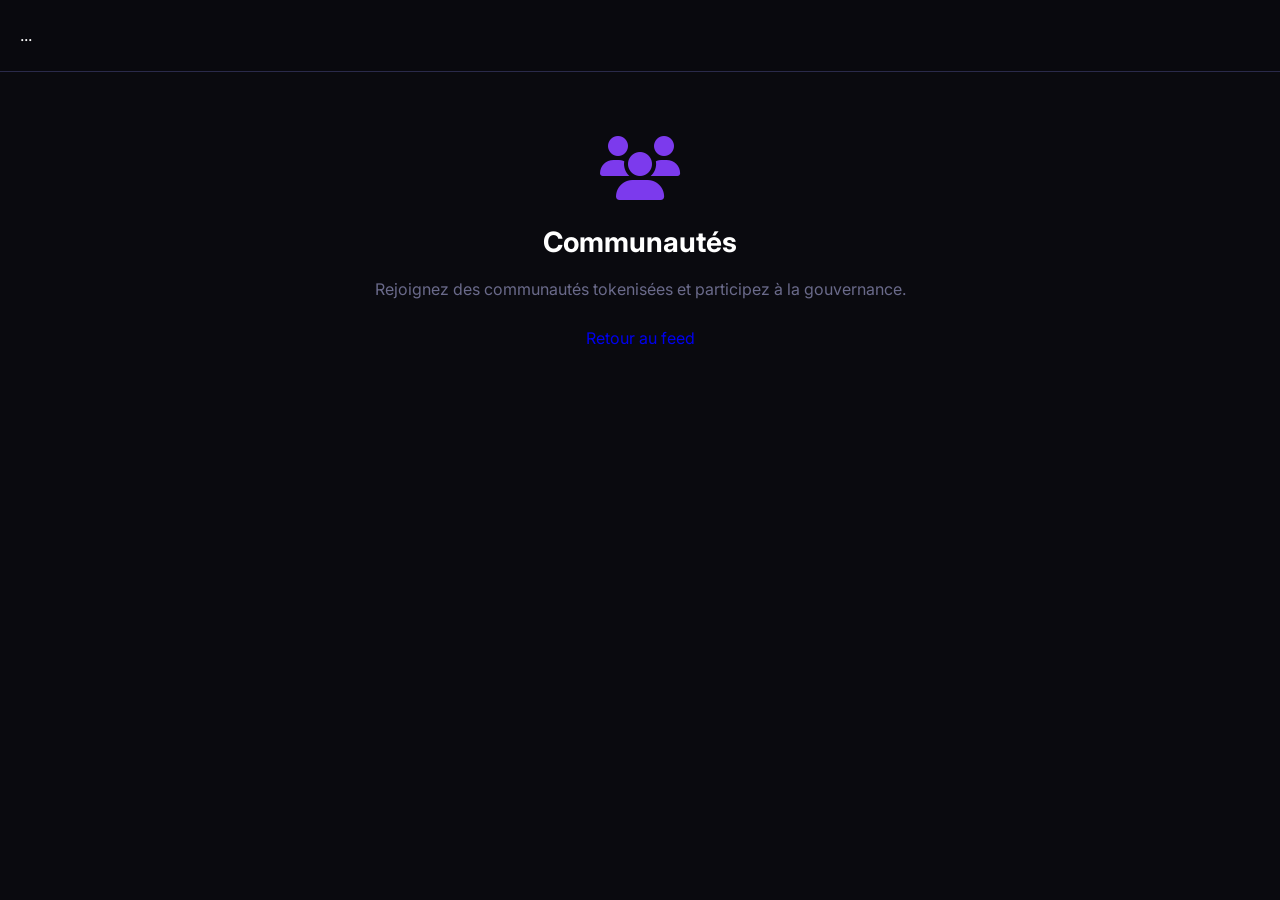
<file: communities.html>
<!DOCTYPE html>
<html lang="fr">
<head>
    <meta charset="UTF-8" />
    <meta name="viewport" content="width=device-width, initial-scale=1.0" />
    <title>Communautés - OpenSphere</title>
    <link rel="icon" href="data:image/svg+xml,<svg xmlns='http://www.w3.org/2000/svg' viewBox='0 0 100 100'><text y='.9em' font-size='90'>🌐</text></svg>" />
    <link rel="stylesheet" href="css/style.css" />
    <link rel="preconnect" href="https://fonts.googleapis.com" />
    <link rel="preconnect" href="https://fonts.gstatic.com" crossorigin />
    <link href="https://fonts.googleapis.com/css2?family=Inter:wght@300;400;500;600;700;800;900&display=swap" rel="stylesheet" />
    <link rel="stylesheet" href="https://cdnjs.cloudflare.com/ajax/libs/font-awesome/6.5.1/css/all.min.css" />
</head>
<body>
    <!-- Même navigation que explore.html -->
    <nav class="navbar">...</nav>
    <main class="main-content">
        <div class="container" style="max-width: 800px; margin: 0 auto; padding: 40px 20px; text-align: center;">
            <i class="fas fa-users" style="font-size: 64px; color: var(--purple-primary); margin-bottom: 20px;"></i>
            <h1 style="font-size: 28px; margin-bottom: 12px;">Communautés</h1>
            <p style="color: var(--text-muted);">Rejoignez des communautés tokenisées et participez à la gouvernance.</p>
            <a href="index.html" class="btn-primary" style="display: inline-block; margin-top: 24px; text-decoration: none;">Retour au feed</a>
        </div>
    </main>
    <div class="toast-container" id="toastContainer"></div>
    <script src="js/utils.js"></script>
    <script src="js/data.js"></script>
    <script src="js/app.js"></script>
</body>
</html>
</file>
<file: css/style.css>
/* ===== RESET & BASE ===== */
* {
    margin: 0;
    padding: 0;
    box-sizing: border-box;
}

:root {
    --bg-primary: #0a0a0f;
    --bg-secondary: #14141e;
    --bg-card: #1a1a2e;
    --bg-hover: #252547;
    --border-color: #2a2a4a;
    --text-primary: #ffffff;
    --text-secondary: #a0a0c0;
    --text-muted: #6a6a8a;
    --purple-primary: #7c3aed;
    --purple-light: #a78bfa;
    --purple-gradient: linear-gradient(135deg, #7c3aed, #ec4899);
    --pink-primary: #ec4899;
    --green-success: #10b981;
    --red-danger: #ef4444;
    --blue-info: #3b82f6;
    --shadow-glow: 0 0 30px rgba(124, 58, 237, 0.15);
    --transition: all 0.3s cubic-bezier(0.4, 0, 0.2, 1);
    --radius: 16px;
    --radius-sm: 10px;
}

html {
    scroll-behavior: smooth;
}

body {
    font-family: 'Inter', -apple-system, BlinkMacSystemFont, sans-serif;
    background: var(--bg-primary);
    color: var(--text-primary);
    line-height: 1.6;
    min-height: 100vh;
    padding-top: 72px;
}

/* ===== SCROLLBAR ===== */
::-webkit-scrollbar {
    width: 8px;
    height: 8px;
}
::-webkit-scrollbar-track {
    background: var(--bg-secondary);
}
::-webkit-scrollbar-thumb {
    background: var(--purple-primary);
    border-radius: 10px;
}
::-webkit-scrollbar-thumb:hover {
    background: var(--purple-light);
}

/* ===== UTILITIES ===== */
.container {
    max-width: 1400px;
    margin: 0 auto;
    padding: 0 20px;
}

.online {
    color: var(--green-success);
}

/* ===== NAVIGATION ===== */
.navbar {
    position: fixed;
    top: 0;
    left: 0;
    right: 0;
    z-index: 1000;
    background: rgba(10, 10, 15, 0.85);
    backdrop-filter: blur(20px);
    -webkit-backdrop-filter: blur(20px);
    border-bottom: 1px solid var(--border-color);
    padding: 0 20px;
    height: 72px;
    display: flex;
    align-items: center;
}

.nav-container {
    max-width: 1400px;
    width: 100%;
    margin: 0 auto;
    display: flex;
    align-items: center;
    justify-content: space-between;
    gap: 20px;
}

.nav-left {
    display: flex;
    align-items: center;
}

.logo {
    display: flex;
    align-items: center;
    gap: 10px;
    text-decoration: none;
    font-size: 24px;
    font-weight: 900;
    background: var(--purple-gradient);
    -webkit-background-clip: text;
    -webkit-text-fill-color: transparent;
    background-clip: text;
    transition: var(--transition);
}

.logo i {
    -webkit-text-fill-color: initial;
    color: var(--purple-primary);
    font-size: 28px;
}

.logo:hover {
    transform: scale(1.02);
}

.nav-center {
    flex: 1;
    max-width: 600px;
    margin: 0 20px;
}

.search-bar {
    display: flex;
    align-items: center;
    background: var(--bg-secondary);
    border: 1px solid var(--border-color);
    border-radius: 50px;
    padding: 8px 16px;
    transition: var(--transition);
}

.search-bar:focus-within {
    border-color: var(--purple-primary);
    box-shadow: 0 0 0 4px rgba(124, 58, 237, 0.15);
}

.search-bar i {
    color: var(--text-muted);
    font-size: 16px;
    margin-right: 12px;
}

.search-bar input {
    background: transparent;
    border: none;
    outline: none;
    color: var(--text-primary);
    font-size: 14px;
    width: 100%;
    font-family: inherit;
}

.search-bar input::placeholder {
    color: var(--text-muted);
}

.nav-right {
    display: flex;
    align-items: center;
    gap: 6px;
}

.nav-link {
    position: relative;
    display: flex;
    align-items: center;
    justify-content: center;
    width: 42px;
    height: 42px;
    border-radius: 50%;
    color: var(--text-secondary);
    text-decoration: none;
    transition: var(--transition);
    font-size: 20px;
}

.nav-link:hover {
    background: var(--bg-hover);
    color: var(--text-primary);
}

.nav-link.active {
    color: var(--purple-primary);
    background: rgba(124, 58, 237, 0.1);
}

.nav-link .badge {
    position: absolute;
    top: 4px;
    right: 4px;
    background: var(--red-danger);
    color: white;
    font-size: 10px;
    font-weight: 700;
    width: 18px;
    height: 18px;
    border-radius: 50%;
    display: flex;
    align-items: center;
    justify-content: center;
}

.btn-post {
    display: flex;
    align-items: center;
    gap: 8px;
    padding: 8px 20px;
    background: var(--purple-gradient);
    border: none;
    border-radius: 50px;
    color: white;
    font-weight: 600;
    font-size: 14px;
    cursor: pointer;
    transition: var(--transition);
    font-family: inherit;
}

.btn-post:hover {
    transform: scale(1.05);
    box-shadow: 0 0 30px rgba(124, 58, 237, 0.4);
}

.btn-post i {
    font-size: 16px;
}

/* ===== BOUTON CONNEXION - NOUVEAU ===== */
.btn-login {
    display: flex;
    align-items: center;
    gap: 8px;
    padding: 8px 18px;
    background: var(--purple-gradient);
    border: none;
    border-radius: 50px;
    color: white;
    font-weight: 600;
    font-size: 14px;
    cursor: pointer;
    transition: var(--transition);
    text-decoration: none;
    font-family: inherit;
}

.btn-login:hover {
    transform: scale(1.05);
    box-shadow: 0 0 20px rgba(124, 58, 237, 0.3);
}

/* ===== MENU UTILISATEUR CONNECTÉ - NOUVEAU ===== */
#userMenu {
    display: none;
    align-items: center;
    gap: 8px;
}

#userMenu .profile-avatar {
    width: 36px;
    height: 36px;
    border-radius: 50%;
    overflow: hidden;
    border: 2px solid var(--border-color);
    cursor: pointer;
    transition: var(--transition);
}

#userMenu .profile-avatar:hover {
    border-color: var(--purple-primary);
}

#userMenu .profile-avatar img {
    width: 100%;
    height: 100%;
    object-fit: cover;
}

/* ===== BOUTON DÉCONNEXION ===== */
.btn-logout {
    background: transparent;
    border: none;
    color: var(--text-muted);
    font-size: 18px;
    cursor: pointer;
    padding: 8px;
    border-radius: 50%;
    transition: var(--transition);
    display: flex;
    align-items: center;
    justify-content: center;
}

.btn-logout:hover {
    color: var(--red-danger);
    background: rgba(239, 68, 68, 0.1);
}

/* ===== AUTH BUTTONS - NOUVEAU ===== */
#authButtons {
    display: flex;
    align-items: center;
    gap: 6px;
}

.profile-avatar {
    width: 40px;
    height: 40px;
    border-radius: 50%;
    overflow: hidden;
    border: 2px solid var(--border-color);
    cursor: pointer;
    transition: var(--transition);
}

.profile-avatar:hover {
    border-color: var(--purple-primary);
}

.profile-avatar img {
    width: 100%;
    height: 100%;
    object-fit: cover;
}

/* ===== MAIN CONTENT ===== */
.main-content {
    padding: 24px 0 60px;
}

.feed-layout {
    display: grid;
    grid-template-columns: 280px 1fr 300px;
    gap: 24px;
    align-items: start;
}

/* ===== SIDEBAR ===== */
.sidebar-card {
    background: var(--bg-card);
    border: 1px solid var(--border-color);
    border-radius: var(--radius);
    padding: 20px;
    margin-bottom: 20px;
    transition: var(--transition);
}

.sidebar-card:hover {
    border-color: rgba(124, 58, 237, 0.3);
}

.sidebar-card h4 {
    font-size: 14px;
    font-weight: 700;
    color: var(--text-secondary);
    margin-bottom: 16px;
    display: flex;
    align-items: center;
    gap: 10px;
}

.sidebar-card h4 i {
    color: var(--purple-primary);
}

/* Profile Card */
.profile-card {
    text-align: center;
    padding: 0;
    overflow: hidden;
}

.profile-cover {
    height: 80px;
    background: var(--purple-gradient);
}

.profile-info {
    padding: 0 20px 20px;
    margin-top: -30px;
}

.profile-avatar-large {
    width: 64px;
    height: 64px;
    border-radius: 50%;
    border: 3px solid var(--bg-card);
    margin-bottom: 8px;
}

.profile-info h3 {
    font-size: 18px;
    font-weight: 700;
}

.username {
    color: var(--text-muted);
    font-size: 14px;
    margin-bottom: 12px;
}

.profile-stats {
    display: flex;
    justify-content: center;
    gap: 24px;
    margin: 12px 0;
}

.profile-stats > div {
    text-align: center;
}

.stat-number {
    display: block;
    font-size: 16px;
    font-weight: 700;
    color: var(--text-primary);
}

.stat-label {
    font-size: 12px;
    color: var(--text-muted);
}

.profile-badge {
    display: inline-flex;
    align-items: center;
    gap: 6px;
    background: rgba(124, 58, 237, 0.15);
    color: var(--purple-light);
    padding: 4px 12px;
    border-radius: 50px;
    font-size: 12px;
    font-weight: 600;
    margin: 8px 0;
}

.verified-badge {
    color: var(--blue-info);
}

.profile-wallet {
    display: flex;
    align-items: center;
    justify-content: center;
    gap: 8px;
    background: var(--bg-secondary);
    padding: 8px 16px;
    border-radius: 50px;
    font-size: 13px;
    margin: 10px 0;
    font-family: monospace;
}

.profile-wallet i {
    color: var(--purple-primary);
}

.wallet-status {
    font-size: 10px;
    display: flex;
    align-items: center;
    gap: 4px;
}

.wallet-status i {
    font-size: 8px;
}

.profile-gasless {
    display: flex;
    align-items: center;
    justify-content: center;
    gap: 8px;
    background: rgba(16, 185, 129, 0.1);
    color: var(--green-success);
    padding: 6px 14px;
    border-radius: 50px;
    font-size: 12px;
    font-weight: 500;
}

/* Trending */
.trending-item {
    display: flex;
    justify-content: space-between;
    padding: 8px 0;
    border-bottom: 1px solid var(--border-color);
    cursor: pointer;
    transition: var(--transition);
}

.trending-item:hover {
    color: var(--purple-light);
}

.trending-tag {
    font-weight: 600;
}

.trending-count {
    color: var(--text-muted);
    font-size: 13px;
}

/* Communities */
.community-item {
    display: flex;
    align-items: center;
    gap: 12px;
    padding: 8px 0;
    border-bottom: 1px solid var(--border-color);
    cursor: pointer;
    transition: var(--transition);
}

.community-item:hover {
    color: var(--purple-light);
}

.community-item i {
    color: var(--purple-primary);
    width: 20px;
}

.community-members {
    margin-left: auto;
    font-size: 12px;
    color: var(--text-muted);
}

/* ===== FEED ===== */
.feed-container {
    min-width: 0;
}

/* Create Post Box */
.create-post-box {
    background: var(--bg-card);
    border: 1px solid var(--border-color);
    border-radius: var(--radius);
    padding: 16px 20px;
    margin-bottom: 24px;
    transition: var(--transition);
}

.create-post-box:focus-within {
    border-color: var(--purple-primary);
    box-shadow: var(--shadow-glow);
}

.post-input {
    width: 100%;
    background: transparent;
    border: none;
    outline: none;
    color: var(--text-primary);
    font-size: 16px;
    padding: 8px 0;
    font-family: inherit;
}

.post-input::placeholder {
    color: var(--text-muted);
}

.post-actions {
    display: flex;
    align-items: center;
    gap: 8px;
    margin-top: 12px;
    padding-top: 12px;
    border-top: 1px solid var(--border-color);
    flex-wrap: wrap;
}

.post-action-btn {
    background: transparent;
    border: none;
    color: var(--text-muted);
    padding: 8px 10px;
    border-radius: var(--radius-sm);
    cursor: pointer;
    transition: var(--transition);
    font-size: 16px;
}

.post-action-btn:hover {
    background: var(--bg-hover);
    color: var(--text-primary);
}

.privacy-selector {
    display: flex;
    gap: 4px;
    margin-left: auto;
}

.privacy-btn {
    background: transparent;
    border: none;
    color: var(--text-muted);
    padding: 6px 10px;
    border-radius: var(--radius-sm);
    cursor: pointer;
    transition: var(--transition);
    font-size: 14px;
}

.privacy-btn:hover {
    background: var(--bg-hover);
    color: var(--text-primary);
}

.privacy-btn.active {
    color: var(--purple-primary);
    background: rgba(124, 58, 237, 0.1);
}

.btn-submit-post {
    display: flex;
    align-items: center;
    gap: 8px;
    padding: 8px 20px;
    background: var(--purple-gradient);
    border: none;
    border-radius: 50px;
    color: white;
    font-weight: 600;
    font-size: 14px;
    cursor: pointer;
    transition: var(--transition);
    font-family: inherit;
}

.btn-submit-post:hover {
    transform: scale(1.05);
    box-shadow: 0 0 20px rgba(124, 58, 237, 0.3);
}

.gasless-info {
    display: flex;
    align-items: center;
    gap: 8px;
    margin-top: 10px;
    padding-top: 10px;
    border-top: 1px solid var(--border-color);
    font-size: 12px;
    color: var(--text-muted);
}

.gasless-info i {
    color: var(--green-success);
}

.gas-status {
    margin-left: auto;
    display: flex;
    align-items: center;
    gap: 4px;
    font-size: 11px;
}

.gas-status i {
    font-size: 8px;
}

/* Feed Filters */
.feed-filters {
    display: flex;
    gap: 8px;
    margin-bottom: 24px;
    flex-wrap: wrap;
}

.filter-btn {
    padding: 8px 18px;
    background: var(--bg-card);
    border: 1px solid var(--border-color);
    border-radius: 50px;
    color: var(--text-secondary);
    font-size: 14px;
    font-weight: 500;
    cursor: pointer;
    transition: var(--transition);
    font-family: inherit;
    display: flex;
    align-items: center;
    gap: 6px;
}

.filter-btn:hover {
    background: var(--bg-hover);
    color: var(--text-primary);
}

.filter-btn.active {
    background: var(--purple-gradient);
    border-color: transparent;
    color: white;
}

/* ===== POST CARD ===== */
.post-card {
    background: var(--bg-card);
    border: 1px solid var(--border-color);
    border-radius: var(--radius);
    padding: 20px;
    margin-bottom: 16px;
    transition: var(--transition);
    animation: fadeInUp 0.4s ease;
}

.post-card:hover {
    border-color: rgba(124, 58, 237, 0.3);
}

@keyframes fadeInUp {
    from {
        opacity: 0;
        transform: translateY(20px);
    }
    to {
        opacity: 1;
        transform: translateY(0);
    }
}

.post-header {
    display: flex;
    align-items: start;
    gap: 12px;
}

.post-avatar {
    width: 40px;
    height: 40px;
    border-radius: 50%;
    object-fit: cover;
    flex-shrink: 0;
}

.post-user-info {
    flex: 1;
}

.post-user-name {
    font-weight: 700;
    font-size: 15px;
    display: flex;
    align-items: center;
    gap: 6px;
}

.post-user-name .verified {
    color: var(--blue-info);
    font-size: 14px;
}

.post-username {
    color: var(--text-muted);
    font-size: 13px;
}

.post-time {
    color: var(--text-muted);
    font-size: 13px;
    margin-left: 4px;
}

.post-more-btn {
    background: transparent;
    border: none;
    color: var(--text-muted);
    cursor: pointer;
    padding: 4px 8px;
    border-radius: var(--radius-sm);
    transition: var(--transition);
}

.post-more-btn:hover {
    background: var(--bg-hover);
    color: var(--text-primary);
}

.post-content {
    margin-top: 12px;
    font-size: 15px;
    line-height: 1.7;
    white-space: pre-wrap;
}

.post-media {
    margin-top: 12px;
    border-radius: var(--radius-sm);
    overflow: hidden;
}

.post-media img,
.post-media video {
    width: 100%;
    max-height: 400px;
    object-fit: cover;
    border-radius: var(--radius-sm);
}

.post-nft-badge {
    display: inline-flex;
    align-items: center;
    gap: 6px;
    background: rgba(124, 58, 237, 0.15);
    color: var(--purple-light);
    padding: 4px 12px;
    border-radius: 50px;
    font-size: 12px;
    font-weight: 600;
    margin-top: 8px;
}

.post-actions-bar {
    display: flex;
    justify-content: space-between;
    margin-top: 16px;
    padding-top: 12px;
    border-top: 1px solid var(--border-color);
}

.post-action-group {
    display: flex;
    gap: 4px;
}

.post-action-btn-social {
    display: flex;
    align-items: center;
    gap: 6px;
    padding: 6px 12px;
    background: transparent;
    border: none;
    color: var(--text-muted);
    border-radius: var(--radius-sm);
    cursor: pointer;
    transition: var(--transition);
    font-size: 14px;
    font-family: inherit;
}

.post-action-btn-social:hover {
    background: var(--bg-hover);
    color: var(--text-primary);
}

.post-action-btn-social.liked {
    color: var(--red-danger);
}

.post-action-btn-social.liked i {
    font-weight: 900;
}

.post-action-btn-social.diamonded {
    color: var(--blue-info);
}

.post-action-btn-social .count {
    font-size: 13px;
}

/* ===== SIDEBAR RIGHT ===== */
.wallet-balance {
    display: flex;
    align-items: baseline;
    gap: 4px;
    margin: 8px 0;
}

.balance-amount {
    font-size: 28px;
    font-weight: 800;
    background: var(--purple-gradient);
    -webkit-background-clip: text;
    -webkit-text-fill-color: transparent;
    background-clip: text;
}

.balance-currency {
    font-size: 16px;
    color: var(--text-muted);
    font-weight: 600;
}

.wallet-balance-usd {
    color: var(--text-muted);
    font-size: 14px;
    margin-bottom: 12px;
}

.wallet-actions {
    display: flex;
    gap: 8px;
}

.wallet-btn {
    flex: 1;
    padding: 8px 12px;
    background: var(--bg-secondary);
    border: 1px solid var(--border-color);
    border-radius: var(--radius-sm);
    color: var(--text-secondary);
    font-size: 12px;
    font-weight: 500;
    cursor: pointer;
    transition: var(--transition);
    font-family: inherit;
    display: flex;
    align-items: center;
    justify-content: center;
    gap: 4px;
}

.wallet-btn:hover {
    background: var(--bg-hover);
    color: var(--text-primary);
    border-color: var(--purple-primary);
}

.token-reward {
    display: flex;
    align-items: center;
    gap: 12px;
    padding: 8px 0;
    border-bottom: 1px solid var(--border-color);
}

.token-reward i:first-child {
    color: var(--purple-primary);
    width: 20px;
}

.token-reward span:last-child {
    margin-left: auto;
    font-weight: 700;
    color: var(--text-primary);
}

.btn-claim {
    width: 100%;
    padding: 10px;
    background: var(--purple-gradient);
    border: none;
    border-radius: var(--radius-sm);
    color: white;
    font-weight: 600;
    cursor: pointer;
    transition: var(--transition);
    font-family: inherit;
    margin-top: 12px;
}

.btn-claim:hover {
    transform: scale(1.02);
    box-shadow: 0 0 20px rgba(124, 58, 237, 0.3);
}

.proposal-item {
    padding: 10px 0;
    border-bottom: 1px solid var(--border-color);
}

.proposal-title {
    font-size: 14px;
    font-weight: 500;
    display: block;
    margin-bottom: 8px;
}

.proposal-stats {
    display: flex;
    gap: 16px;
    font-size: 13px;
}

.vote-yes {
    color: var(--green-success);
}

.vote-no {
    color: var(--red-danger);
}

.progress-bar {
    height: 4px;
    background: var(--bg-secondary);
    border-radius: 10px;
    margin: 6px 0 10px;
    overflow: hidden;
}

.progress-fill {
    height: 100%;
    background: var(--purple-gradient);
    border-radius: 10px;
    transition: width 0.6s ease;
}

.btn-vote {
    padding: 6px 16px;
    background: var(--purple-primary);
    border: none;
    border-radius: var(--radius-sm);
    color: white;
    font-weight: 600;
    font-size: 12px;
    cursor: pointer;
    transition: var(--transition);
    font-family: inherit;
}

.btn-vote:hover {
    transform: scale(1.05);
}

/* ===== MODAL ===== */
.modal {
    display: none;
    position: fixed;
    inset: 0;
    background: rgba(0, 0, 0, 0.8);
    backdrop-filter: blur(10px);
    z-index: 2000;
    align-items: center;
    justify-content: center;
    padding: 20px;
}

.modal.active {
    display: flex;
}

.modal-content {
    background: var(--bg-secondary);
    border: 1px solid var(--border-color);
    border-radius: var(--radius);
    width: 100%;
    max-width: 600px;
    max-height: 90vh;
    overflow-y: auto;
    animation: modalIn 0.3s ease;
}

@keyframes modalIn {
    from {
        transform: scale(0.9);
        opacity: 0;
    }
    to {
        transform: scale(1);
        opacity: 1;
    }
}

.modal-header {
    display: flex;
    justify-content: space-between;
    align-items: center;
    padding: 20px 24px;
    border-bottom: 1px solid var(--border-color);
}

.modal-header h2 {
    font-size: 20px;
    display: flex;
    align-items: center;
    gap: 10px;
}

.modal-header h2 i {
    color: var(--purple-primary);
}

.modal-close {
    background: transparent;
    border: none;
    color: var(--text-muted);
    font-size: 28px;
    cursor: pointer;
    transition: var(--transition);
    line-height: 1;
}

.modal-close:hover {
    color: var(--text-primary);
}

.modal-body {
    padding: 24px;
}

.modal-post-input {
    display: flex;
    gap: 12px;
}

.modal-post-input textarea {
    flex: 1;
    background: transparent;
    border: none;
    outline: none;
    color: var(--text-primary);
    font-size: 16px;
    font-family: inherit;
    resize: vertical;
    min-height: 100px;
}

.modal-post-input textarea::placeholder {
    color: var(--text-muted);
}

.modal-media-preview {
    display: grid;
    grid-template-columns: repeat(2, 1fr);
    gap: 8px;
    margin: 12px 0;
}

.modal-media-preview img,
.modal-media-preview video {
    width: 100%;
    height: 120px;
    object-fit: cover;
    border-radius: var(--radius-sm);
}

.modal-actions {
    display: flex;
    flex-wrap: wrap;
    justify-content: space-between;
    gap: 12px;
    margin-top: 16px;
    padding-top: 16px;
    border-top: 1px solid var(--border-color);
}

.modal-media-buttons {
    display: flex;
    gap: 6px;
    flex-wrap: wrap;
}

.modal-media-btn {
    padding: 6px 14px;
    background: var(--bg-card);
    border: 1px solid var(--border-color);
    border-radius: var(--radius-sm);
    color: var(--text-secondary);
    font-size: 13px;
    cursor: pointer;
    transition: var(--transition);
    font-family: inherit;
    display: flex;
    align-items: center;
    gap: 4px;
}

.modal-media-btn:hover {
    background: var(--bg-hover);
    color: var(--text-primary);
}

.modal-privacy {
    display: flex;
    align-items: center;
    gap: 8px;
    font-size: 14px;
    color: var(--text-secondary);
}

.modal-privacy select {
    background: var(--bg-card);
    border: 1px solid var(--border-color);
    border-radius: var(--radius-sm);
    color: var(--text-primary);
    padding: 4px 10px;
    font-family: inherit;
    font-size: 13px;
    cursor: pointer;
}

.modal-gasless {
    display: flex;
    align-items: center;
    gap: 8px;
    margin-top: 12px;
    padding: 8px 14px;
    background: rgba(16, 185, 129, 0.08);
    border: 1px solid rgba(16, 185, 129, 0.2);
    border-radius: var(--radius-sm);
    font-size: 13px;
    color: var(--green-success);
}

.modal-footer {
    display: flex;
    justify-content: flex-end;
    gap: 12px;
    padding: 16px 24px;
    border-top: 1px solid var(--border-color);
}

.btn-cancel {
    padding: 10px 24px;
    background: transparent;
    border: 1px solid var(--border-color);
    border-radius: var(--radius-sm);
    color: var(--text-secondary);
    font-weight: 500;
    cursor: pointer;
    transition: var(--transition);
    font-family: inherit;
}

.btn-cancel:hover {
    background: var(--bg-hover);
    color: var(--text-primary);
}

.btn-publish {
    padding: 10px 28px;
    background: var(--purple-gradient);
    border: none;
    border-radius: var(--radius-sm);
    color: white;
    font-weight: 600;
    cursor: pointer;
    transition: var(--transition);
    font-family: inherit;
    display: flex;
    align-items: center;
    gap: 8px;
}

.btn-publish:hover {
    transform: scale(1.05);
    box-shadow: 0 0 30px rgba(124, 58, 237, 0.3);
}

/* ===== TOAST ===== */
.toast-container {
    position: fixed;
    bottom: 24px;
    right: 24px;
    z-index: 3000;
    display: flex;
    flex-direction: column;
    gap: 12px;
    max-width: 400px;
}

.toast {
    background: var(--bg-card);
    border: 1px solid var(--border-color);
    border-radius: var(--radius-sm);
    padding: 16px 20px;
    display: flex;
    align-items: center;
    gap: 12px;
    animation: slideInRight 0.4s ease;
    box-shadow: 0 10px 40px rgba(0, 0, 0, 0.5);
}

@keyframes slideInRight {
    from {
        transform: translateX(100%);
        opacity: 0;
    }
    to {
        transform: translateX(0);
        opacity: 1;
    }
}

.toast.success {
    border-left: 4px solid var(--green-success);
}

.toast.error {
    border-left: 4px solid var(--red-danger);
}

.toast.info {
    border-left: 4px solid var(--blue-info);
}

.toast i {
    font-size: 20px;
}

.toast.success i {
    color: var(--green-success);
}
.toast.error i {
    color: var(--red-danger);
}
.toast.info i {
    color: var(--blue-info);
}

.toast-message {
    flex: 1;
    font-size: 14px;
}

.toast-close {
    background: transparent;
    border: none;
    color: var(--text-muted);
    cursor: pointer;
    font-size: 18px;
    transition: var(--transition);
}

.toast-close:hover {
    color: var(--text-primary);
}

/* ===== LOAD MORE ===== */
.load-more-container {
    text-align: center;
    padding: 20px 0;
}

.btn-load-more {
    padding: 10px 32px;
    background: var(--bg-card);
    border: 1px solid var(--border-color);
    border-radius: 50px;
    color: var(--text-secondary);
    font-weight: 500;
    cursor: pointer;
    transition: var(--transition);
    font-family: inherit;
}

.btn-load-more:hover {
    background: var(--bg-hover);
    color: var(--text-primary);
    border-color: var(--purple-primary);
}

/* ===== RESPONSIVE ===== */
@media (max-width: 1200px) {
    .feed-layout {
        grid-template-columns: 1fr;
    }
    .sidebar-left,
    .sidebar-right {
        display: none;
    }
    .nav-center {
        max-width: 300px;
    }
}

@media (max-width: 1024px) {
    .sidebar-left,
    .sidebar-right {
        display: none;
    }
    .feed-layout {
        grid-template-columns: 1fr;
        max-width: 700px;
        margin: 0 auto;
    }
}

@media (max-width: 768px) {
    body {
        padding-top: 60px;
    }
    .navbar {
        padding: 0 12px;
        height: 60px;
    }
    .nav-center {
        display: none;
    }
    .btn-post span {
        display: none;
    }
    .btn-post {
        padding: 8px 14px;
    }
    .nav-link {
        width: 36px;
        height: 36px;
        font-size: 16px;
    }
    .profile-avatar {
        width: 32px;
        height: 32px;
    }
    .btn-logout {
        font-size: 16px;
        padding: 4px;
    }
    .container {
        padding: 0 12px;
    }
    .main-content {
        padding: 12px 0 40px;
    }
    .feed-filters {
        gap: 6px;
    }
    .filter-btn {
        font-size: 12px;
        padding: 6px 14px;
    }
    .post-card {
        padding: 14px;
    }
    .modal-content {
        margin: 10px;
    }
    .modal-post-input textarea {
        font-size: 14px;
    }
}

@media (max-width: 480px) {
    .post-actions {
        flex-wrap: wrap;
    }
    .privacy-selector {
        margin-left: 0;
        width: 100%;
        justify-content: flex-start;
    }
    .btn-submit-post {
        width: 100%;
        justify-content: center;
    }
    .modal-actions {
        flex-direction: column;
    }
    .modal-media-buttons {
        justify-content: center;
    }
    .modal-privacy {
        justify-content: center;
    }
    .modal-footer {
        flex-direction: column-reverse;
    }
    .btn-cancel,
    .btn-publish {
        width: 100%;
        justify-content: center;
    }
}
</file>
